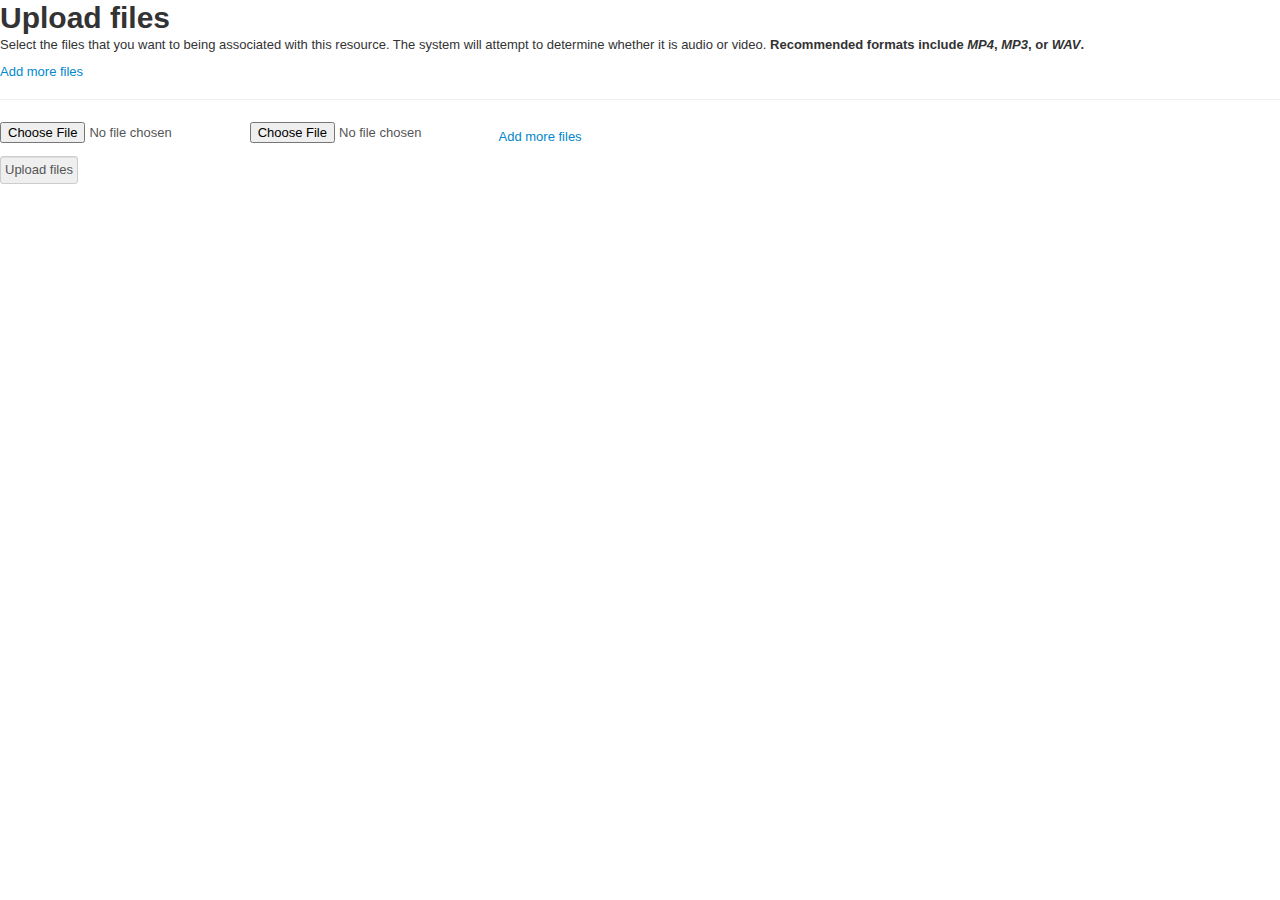
<file: index.html>
<!DOCTYPE html>

<html>
  <head>
    <meta charset="utf-8" />
    <title>R0 Ingest Workflow (static prototype)</title>
    <link rel="stylesheet" href="styles/bootstrap.css" type="text/css"  />
  </head>

  <body>
    <h1>Upload files</h1>
    <p>Select the files that you want to being associated with this resource. The system
      will attempt to determine whether it is audio or video. <strong>Recommended formats include <i>MP4</i>, <i>MP3</i>, or <i>WAV</i>.</strong></p>
      
    <form action="video-guess.html" method="GET" name="file_upload">
    <div id="drag_and_drop_files">
      <div class="file_box" id="file_upload_1"></div>
      <div class="file_box" id="file_upload_2"></div>
      <a href="#" class="add_files">Add more files</a>      
    </div>
    <hr />
    <div id="classic_uploads">
      <input type="file" name="file_upload_3"></input>
      <input type="file" name="file_upload_4"></input>
      <a href="#" class="add_files">Add more files</a> 
    </div>
    <input type="submit" value="Upload files"></input>     
    </form>
    
    <!-- Le javascript
    ================================================== -->
    <!-- Placed at the end of the document so the pages load faster -->
    <script src="http://code.jquery.com/jquery-1.7.2.min.js"></script>
    <script src="scripts/bootstrap-transition.js"></script>
    <script src="scripts/bootstrap-alert.js"></script>
    <script src="scripts/bootstrap-modal.js"></script>
    <script src="scripts/bootstrap-dropdown.js"></script>
    <script src="scripts/bootstrap-scrollspy.js"></script>
    <script src="scripts/bootstrap-tab.js"></script>
    <script src="scripts/bootstrap-tooltip.js"></script>
    <script src="scripts/bootstrap-popover.js"></script>
    <script src="scripts/bootstrap-button.js"></script>
    <script src="scripts/bootstrap-collapse.js"></script>
    <script src="scripts/bootstrap-typeahead.js"></script>
  </body>
</html>
</file>
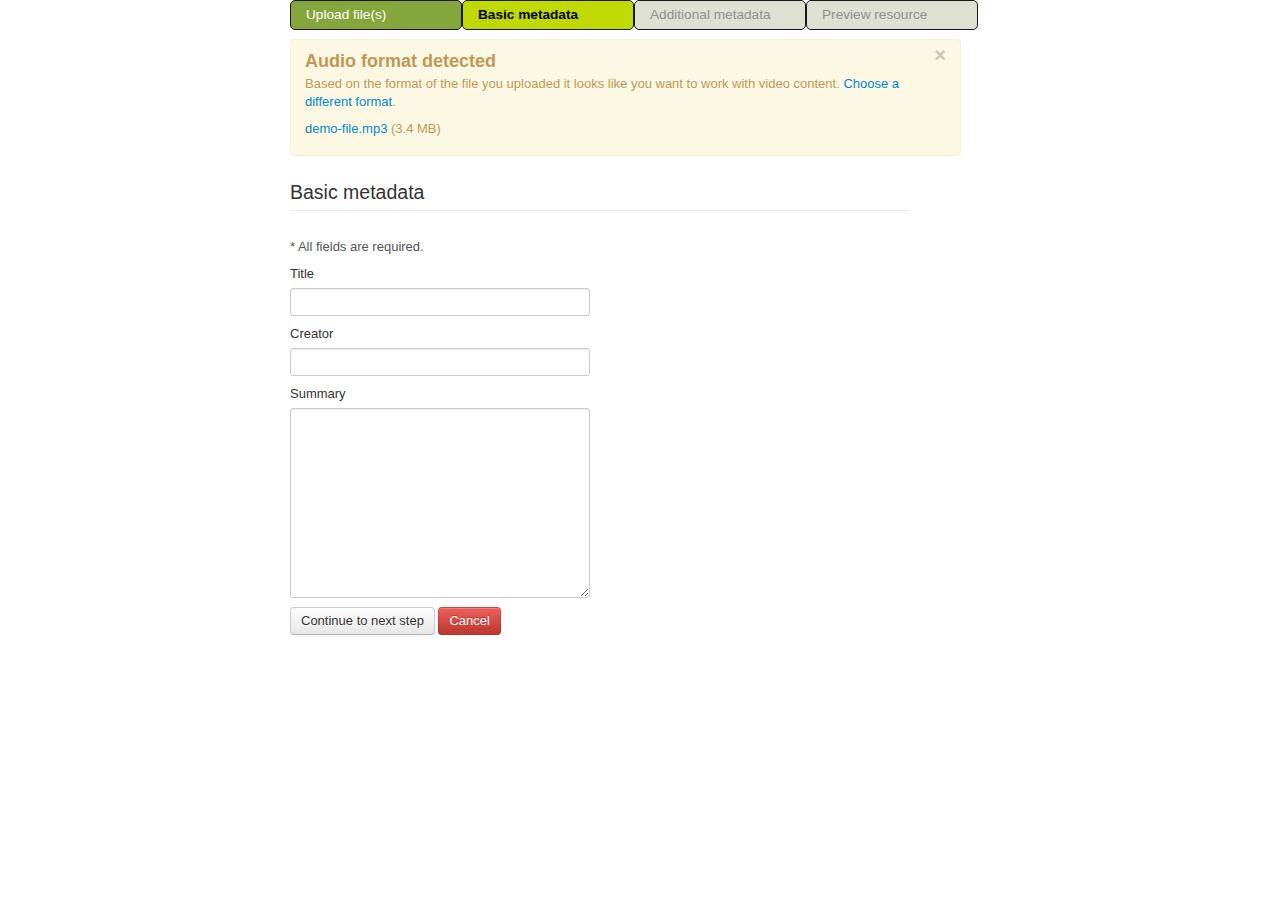
<file: basic-audio-metadata.html>
<!-- 
  This iteration is a basic Javascript free file upload form that uses server
  side validation to make sure that the single file which was uploaded is a 
  video, audio, or unknown item.
  
  For more information see the workflow documentation.
-->
<!DOCTYPE html>

<html lang="en">
  <head>
    <meta charset="utf-8" />
    <title>R0 Ingest Workflow (static prototype)</title>
    <link rel="stylesheet" href="styles/bootstrap.css" type="text/css"  />
    <link rel="stylesheet" href="styles/custom.css" type="text/css"  />
  </head>
  
  <body class="container">
    <div class="row offset1 span8">
      <div class="wizard row span10">
        <ul class="span10">
          <li class="previous span2">Upload file(s)</li>
          <li class="current span2">Basic metadata</li>
          <li class="span2">Additional metadata</li>
          <li class="span2">Preview resource</li>
        </ul>
      </div>
      
      <div id="notice" class="alert span8">
        <a class="close" data-dismiss="alert" href="#">×</a>
        <h3 class="alert-heading">Audio format detected</h4>
        <p>Based on the format of the file you uploaded it looks like you want to
        work with video content. <a href="basic-choose-format.html">Choose a different format</a>.</p>
        <p><a href="resources/otr-live.mp3" id="file_upload_link" class="download-link" target="new">demo-file.mp3</a> (3.4 MB)</p>
      </div>
      
      <div class="span8">
        <form action="basic-video-metadata-error.html" method="POST" name="basic_resource_description" class="">
          <fieldset id="metadata_fields">
            <legend>
              Basic metadata
            </legend>
              <p class="help-block">* All fields are required.</p>
            
              <label for="title">Title</label>
              <input type="text" name="title" class="span4"></input>

              <label for="creator">Creator</label>
              <input type="text" name="creator" class="span4"></input>

              <label for="summary">Summary</label>
              <textarea rows="10" name="summary" class="span4"></textarea>
          </fieldset>
          
          <fieldset id="controls">        
            <input type="submit" value="Continue to next step" class="btn"></input>
            <a href="basic-video-upload.html" class="btn btn-danger">Cancel</a>
          </fieldset>     
        </form>
      </div>
   </div>
   
   <div class="row span3" id="buffer">
     <!-- Push the content away from the right margin -->
   </div>

    <!-- Le javascript
    ================================================== -->
    <!-- Placed at the end of the document so the pages load faster -->
    <script src="http://code.jquery.com/jquery-1.7.2.min.js"></script>
    <script src="scripts/bootstrap-transition.js"></script>
    <script src="scripts/bootstrap-alert.js"></script>
    <script src="scripts/bootstrap-modal.js"></script>
    <script src="scripts/bootstrap-dropdown.js"></script>
    <script src="scripts/bootstrap-tab.js"></script>
    <script src="scripts/bootstrap-tooltip.js"></script>
    <script src="scripts/bootstrap-popover.js"></script>
    <script src="scripts/bootstrap-button.js"></script>
    <script src="scripts/bootstrap-typeahead.js"></script>
    
  </body>
</html>
</file>
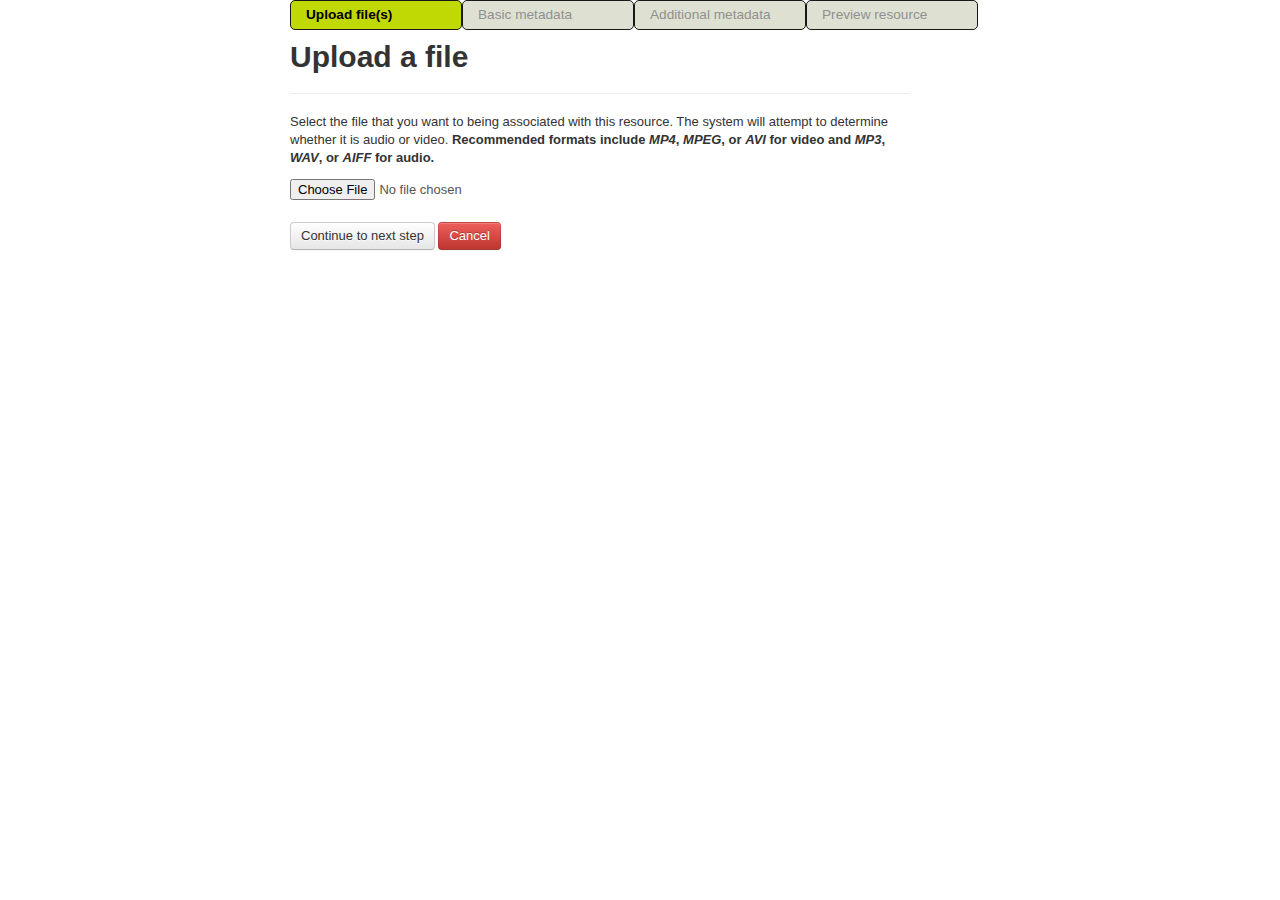
<file: basic-audio-upload.html>
<!-- 
  This iteration is a basic Javascript free file upload form that uses server
  side validation to make sure that the single file which was uploaded is a 
  video, audio, or unknown item.
  
  For more information see the workflow documentation.
-->
<!DOCTYPE html>

<html lang="en">
  <head>
    <meta charset="utf-8" />
    <title>R0 Ingest Workflow (static prototype)</title>
    <link rel="stylesheet" href="styles/bootstrap.css" type="text/css"  />
    <link rel="stylesheet" href="styles/custom.css" type="text/css"  />
  </head>
  
  <body class="container">
    <div class="row offset1 span8">
      <div class="wizard row span10">
        <ul class="span10">
          <li class="current span2">Upload file(s)</li>
          <li class="span2">Basic metadata</li>
          <li class="span2">Additional metadata</li>
          <li class="span2">Preview resource</li>
        </ul>
      </div>
      
      <div class="span8">
        <h1>Upload a file</h1>
        <hr />
        <p>Select the file that you want to being associated with this resource. The system will attempt to determine whether it is audio or video. <strong>Recommended formats include <em>MP4</em>, <em>MPEG</em>, or <em>AVI</em> for video and <em>MP3</em>, <em>WAV</em>, or <em>AIFF</em> for audio.</strong></p>
        <form action="basic-audio-metadata.html" method="POST" name="file_upload_form" class="form-vertical">
          <fieldset id="file_container">
            <div class="control-group" id="file_field_0">
              <input type="file" name="file_upload[]"></input>
            </div>
          </fieldset>
          <div class="control-group">
            <input type="submit" value="Continue to next step" class="btn"></input>
            <a href="basic-video-upload.html" class="btn btn-danger">Cancel</a>
          </div>
        </form>
      </div>
   </div>
   
   <div class="row span3" id="buffer">
     <!-- Push the content away from the right margin -->
   </div>

    <!-- Le javascript
    ================================================== -->
    <!-- Placed at the end of the document so the pages load faster -->
    <script src="http://code.jquery.com/jquery-1.7.2.min.js"></script>
    <script src="scripts/bootstrap-transition.js"></script>
    <script src="scripts/bootstrap-alert.js"></script>
    <script src="scripts/bootstrap-modal.js"></script>
    <script src="scripts/bootstrap-dropdown.js"></script>
    <script src="scripts/bootstrap-tab.js"></script>
    <script src="scripts/bootstrap-tooltip.js"></script>
    <script src="scripts/bootstrap-popover.js"></script>
    <script src="scripts/bootstrap-button.js"></script>
    <script src="scripts/bootstrap-typeahead.js"></script>
    
  </body>
</html>
</file>
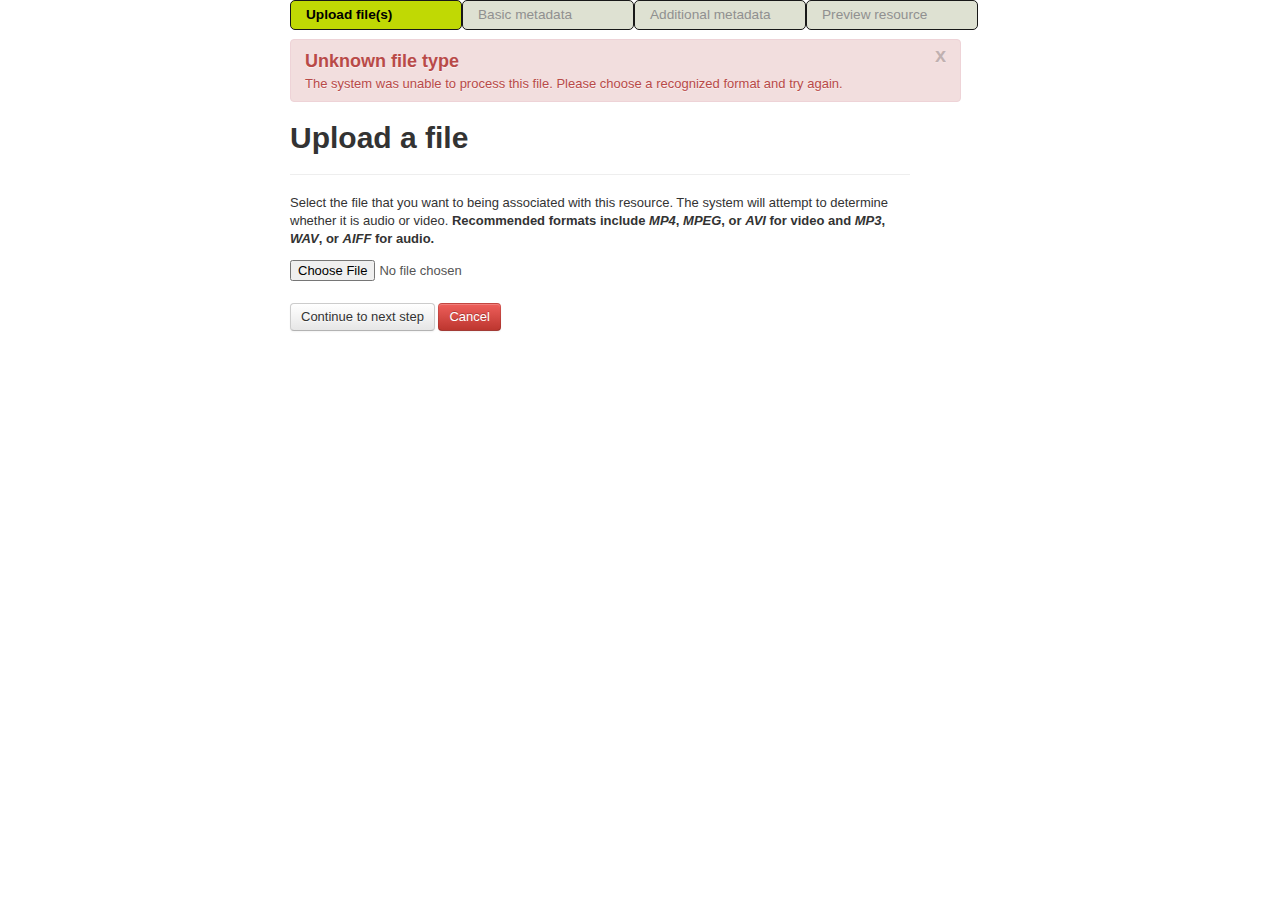
<file: basic-unknown-error.html>
<!-- 
  This iteration is a basic Javascript free file upload form that uses server
  side validation to make sure that the single file which was uploaded is a 
  video, audio, or unknown item.
  
  For more information see the workflow documentation.
-->
<!DOCTYPE html>

<html lang="en">
  <head>
    <meta charset="utf-8" />
    <title>R0 Ingest Workflow (static prototype)</title>
    <link rel="stylesheet" href="styles/bootstrap.css" type="text/css"  />
    <link rel="stylesheet" href="styles/custom.css" type="text/css"  />
  </head>
  
  <body class="container">
    <div class="row offset1 span8">
      <div class="wizard row span10">
        <ul class="span10">
          <li class="current span2">Upload file(s)</li>
          <li class="span2">Basic metadata</li>
          <li class="span2">Additional metadata</li>
          <li class="span2">Preview resource</li>
        </ul>
      </div>

      <div class="alert alert-error span8">
        <a class="close" data-dismiss="alert" href="#">x</a>
        <h3 class="alert-heading">Unknown file type</h3>
        The system was unable to process this file. Please choose a recognized
        format and try again.
      </div>
      
      <div class="span8">
        <h1>Upload a file</h1>
        <hr />
        <p>Select the file that you want to being associated with this resource. The system will attempt to determine whether it is audio or video. <strong>Recommended formats include <em>MP4</em>, <em>MPEG</em>, or <em>AVI</em> for video and <em>MP3</em>, <em>WAV</em>, or <em>AIFF</em> for audio.</strong></p>
        <form action="basic-unknown-error.html" method="POST" name="file_upload_form" class="form-vertical">
          <fieldset id="file_container">
            <div class="control-group" id="file_field_0">
              <input type="file" name="file_upload[]"></input>
            </div>
          </fieldset>
          <div class="control-group">
            <input type="submit" value="Continue to next step" class="btn"></input>
            <a href="basic-video-upload.html" class="btn btn-danger">Cancel</a>
          </div>
        </form>
      </div>
   </div>
   <div class="row span3" id="buffer">
     <!-- Push the content away from the right margin -->
   </div>

    <!-- Le javascript
    ================================================== -->
    <!-- Placed at the end of the document so the pages load faster -->
    <script src="http://code.jquery.com/jquery-1.7.2.min.js"></script>
    <script src="scripts/bootstrap-transition.js"></script>
    <script src="scripts/bootstrap-alert.js"></script>
    <script src="scripts/bootstrap-modal.js"></script>
    <script src="scripts/bootstrap-dropdown.js"></script>
    <script src="scripts/bootstrap-tab.js"></script>
    <script src="scripts/bootstrap-tooltip.js"></script>
    <script src="scripts/bootstrap-popover.js"></script>
    <script src="scripts/bootstrap-button.js"></script>
    <script src="scripts/bootstrap-typeahead.js"></script>
    
  </body>
</html>
</file>
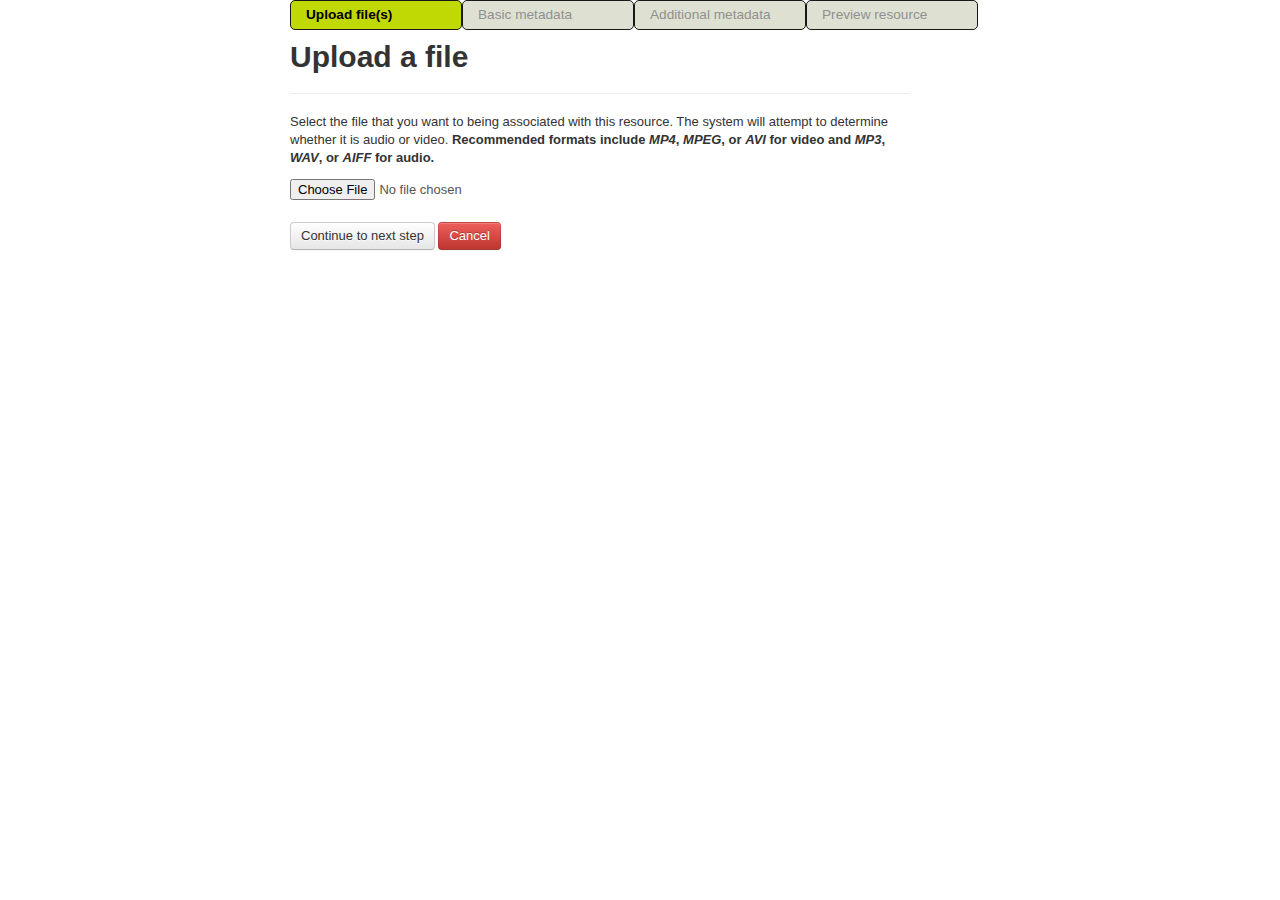
<file: basic-unknown-upload.html>
<!-- 
  This iteration is a basic Javascript free file upload form that uses server
  side validation to make sure that the single file which was uploaded is a 
  video, audio, or unknown item.
  
  For more information see the workflow documentation.
-->
<!DOCTYPE html>

<html lang="en">
  <head>
    <meta charset="utf-8" />
    <title>R0 Ingest Workflow (static prototype)</title>
    <link rel="stylesheet" href="styles/bootstrap.css" type="text/css"  />
    <link rel="stylesheet" href="styles/custom.css" type="text/css"  />
  </head>
  
  <body class="container">
    <div class="row offset1 span8">
      <div class="wizard row span10">
        <ul class="span10">
          <li class="current span2">Upload file(s)</li>
          <li class="span2">Basic metadata</li>
          <li class="span2">Additional metadata</li>
          <li class="span2">Preview resource</li>
        </ul>
      </div>
      
      <div class="span8">
        <h1>Upload a file</h1>
        <hr />
        <p>Select the file that you want to being associated with this resource. The system will attempt to determine whether it is audio or video. <strong>Recommended formats include <em>MP4</em>, <em>MPEG</em>, or <em>AVI</em> for video and <em>MP3</em>, <em>WAV</em>, or <em>AIFF</em> for audio.</strong></p>
        <form action="basic-unknown-error.html" method="POST" name="file_upload_form" class="form-vertical">
          <fieldset id="file_container">
            <div class="control-group" id="file_field_0">
              <input type="file" name="file_upload[]"></input>
            </div>
          </fieldset>
          <div class="control-group">
            <input type="submit" value="Continue to next step" class="btn"></input>
            <a href="basic-video-upload.html" class="btn btn-danger">Cancel</a>
          </div>
        </form>
      </div>
   </div>
   
   <div class="row span3" id="buffer">
     <!-- Push the content away from the right margin -->
   </div>

    <!-- Le javascript
    ================================================== -->
    <!-- Placed at the end of the document so the pages load faster -->
    <script src="http://code.jquery.com/jquery-1.7.2.min.js"></script>
    <script src="scripts/bootstrap-transition.js"></script>
    <script src="scripts/bootstrap-alert.js"></script>
    <script src="scripts/bootstrap-modal.js"></script>
    <script src="scripts/bootstrap-dropdown.js"></script>
    <script src="scripts/bootstrap-tab.js"></script>
    <script src="scripts/bootstrap-tooltip.js"></script>
    <script src="scripts/bootstrap-popover.js"></script>
    <script src="scripts/bootstrap-button.js"></script>
    <script src="scripts/bootstrap-typeahead.js"></script>
    
  </body>
</html>
</file>
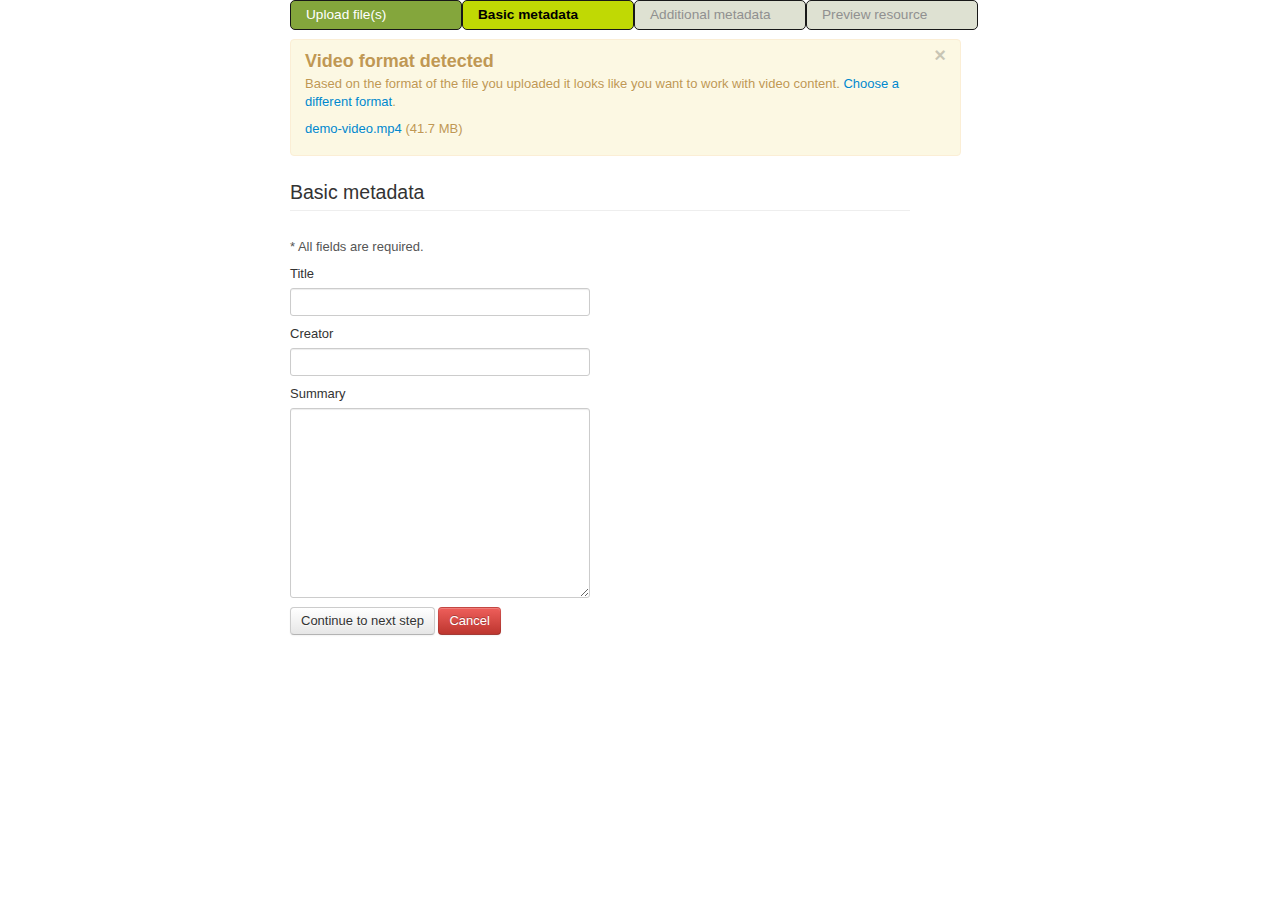
<file: basic-video-metadata.html>
<!-- 
  This iteration is a basic Javascript free file upload form that uses server
  side validation to make sure that the single file which was uploaded is a 
  video, audio, or unknown item.
  
  For more information see the workflow documentation.
-->
<!DOCTYPE html>

<html lang="en">
  <head>
    <meta charset="utf-8" />
    <title>R0 Ingest Workflow (static prototype)</title>
    <link rel="stylesheet" href="styles/bootstrap.css" type="text/css"  />
    <link rel="stylesheet" href="styles/custom.css" type="text/css"  />
  </head>
  
  <body class="container">
    <div class="row offset1 span8">
      <div class="wizard span10">
        <ul class="span10">
          <li class="previous span2">Upload file(s)</li>
          <li class="current span2">Basic metadata</li>
          <li class="span2">Additional metadata</li>
          <li class="span2">Preview resource</li>
        </ul>
      </div>
      
      <div id="notice" class="alert span8">
        <a class="close" data-dismiss="alert" href="#">×</a>
        <h3 class="alert-heading">Video format detected</h4>
        <p>Based on the format of the file you uploaded it looks like you want to
        work with video content. <a href="basic-choose-format.html">Choose a different format</a>.</p>
        <p><a href="resources/cake.mp4" id="file_upload_link" class="download-link" target="new">demo-video.mp4</a> (41.7 MB)</p>
      </div>
      
      <form action="basic-video-metadata-error.html" method="POST" name="basic_resource_description" class="span8">
          <fieldset id="metadata_fields">
            <legend>
              Basic metadata
            </legend>
              <p class="help-block">* All fields are required.</p>
            
              <label for="title">Title</label>
              <input type="text" name="title" class="span4"></input>

              <label for="creator">Creator</label>
              <input type="text" name="creator" class="span4"></input>

              <label for="summary">Summary</label>
              <textarea rows="10" name="summary" class="span4"></textarea>
          </fieldset>
          
          <fieldset id="controls">        
            <input type="submit" value="Continue to next step" class="btn"></input>
            <a href="basic-video-upload.html" class="btn btn-danger">Cancel</a>
          </fieldset>     
      </form>
   </div>
   <div class="row span3" id="buffer">
     <!-- Push the content away from the right margin -->
   </div>

    <!-- Le javascript
    ================================================== -->
    <!-- Placed at the end of the document so the pages load faster -->
    <script src="http://code.jquery.com/jquery-1.7.2.min.js"></script>
    <script src="scripts/bootstrap-transition.js"></script>
    <script src="scripts/bootstrap-alert.js"></script>
    <script src="scripts/bootstrap-modal.js"></script>
    <script src="scripts/bootstrap-dropdown.js"></script>
    <script src="scripts/bootstrap-tab.js"></script>
    <script src="scripts/bootstrap-tooltip.js"></script>
    <script src="scripts/bootstrap-popover.js"></script>
    <script src="scripts/bootstrap-button.js"></script>
    <script src="scripts/bootstrap-typeahead.js"></script>
    
  </body>
</html>
</file>
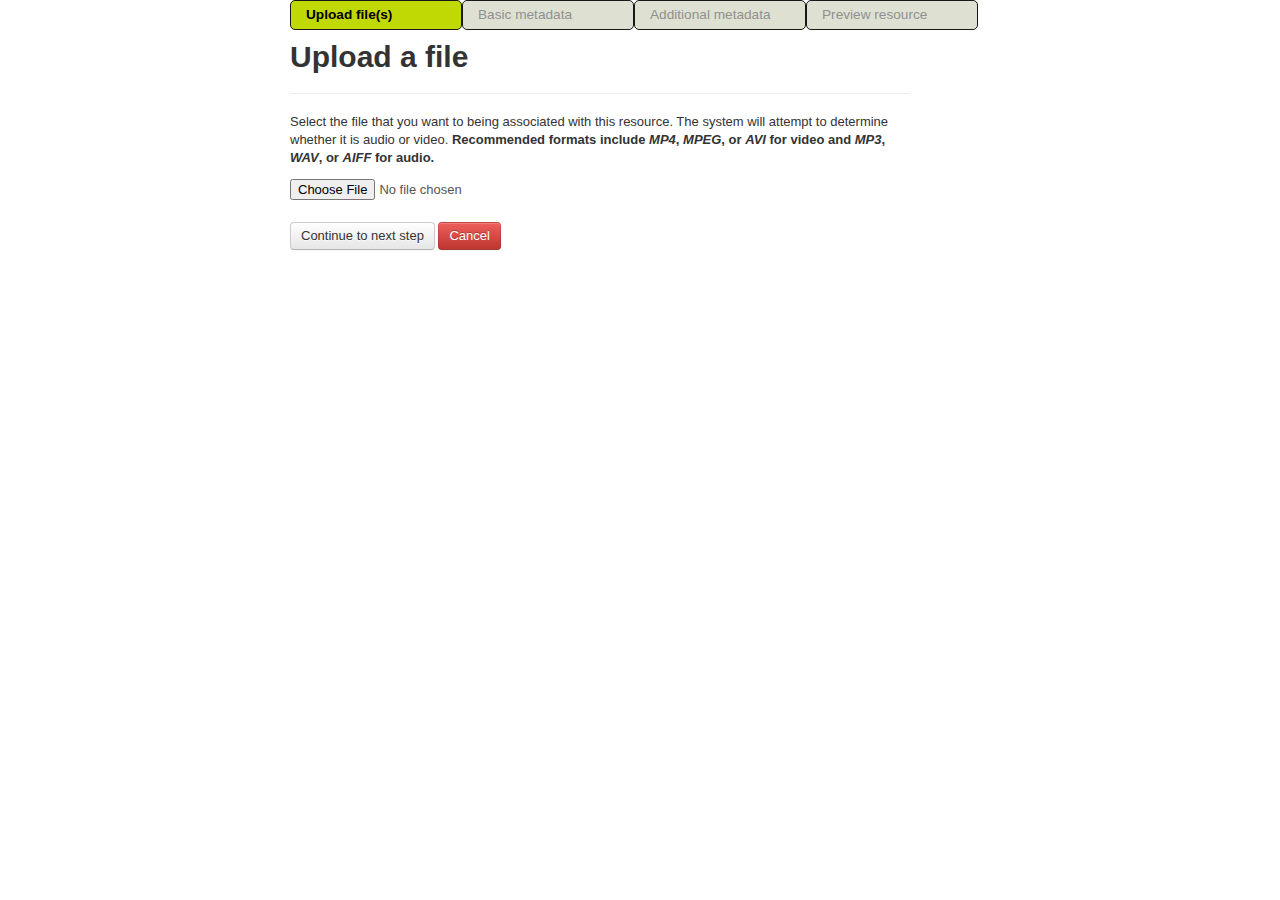
<file: basic-video-upload.html>
<!-- 
  This iteration is a basic Javascript free file upload form that uses server
  side validation to make sure that the single file which was uploaded is a 
  video, audio, or unknown item.
  
  For more information see the workflow documentation.
-->
<!DOCTYPE html>

<html lang="en">
  <head>
    <meta charset="utf-8" />
    <title>R0 Ingest Workflow (static prototype)</title>
    <link rel="stylesheet" href="styles/bootstrap.css" type="text/css"  />
    <link rel="stylesheet" href="styles/custom.css" type="text/css"  />
  </head>
  
  <body class="container">
    <div class="row offset1 span8">
      <div class="wizard row span10">
        <ul class="span10">
          <li class="current span2">Upload file(s)</li>
          <li class="span2">Basic metadata</li>
          <li class="span2">Additional metadata</li>
          <li class="span2">Preview resource</li>
        </ul>
      </div>
      
      <div class="span8">
        <h1>Upload a file</h1>
        <hr />
        <p>Select the file that you want to being associated with this resource. The system will attempt to determine whether it is audio or video. <strong>Recommended formats include <em>MP4</em>, <em>MPEG</em>, or <em>AVI</em> for video and <em>MP3</em>, <em>WAV</em>, or <em>AIFF</em> for audio.</strong></p>
        <form action="basic-video-metadata.html" method="POST" name="file_upload_form" class="form-vertical">
          <fieldset id="file_container">
            <div class="control-group" id="file_field_0">
              <input type="file" name="file_upload[]"></input>
            </div>
          </fieldset>
          <div class="control-group">
            <input type="submit" value="Continue to next step" class="btn"></input>
            <a href="basic-video-upload.html" class="btn btn-danger">Cancel</a>
          </div>     
      </form>
     </div>
   </div>
   
   <div class="row span3" id="buffer">
     <!-- Push the content away from the right margin -->
   </div>

    <!-- Le javascript
    ================================================== -->
    <!-- Placed at the end of the document so the pages load faster -->
    <script src="http://code.jquery.com/jquery-1.7.2.min.js"></script>
    <script src="scripts/bootstrap-transition.js"></script>
    <script src="scripts/bootstrap-alert.js"></script>
    <script src="scripts/bootstrap-modal.js"></script>
    <script src="scripts/bootstrap-dropdown.js"></script>
    <script src="scripts/bootstrap-tab.js"></script>
    <script src="scripts/bootstrap-tooltip.js"></script>
    <script src="scripts/bootstrap-popover.js"></script>
    <script src="scripts/bootstrap-button.js"></script>
    <script src="scripts/bootstrap-typeahead.js"></script>
    
  </body>
</html>
</file>
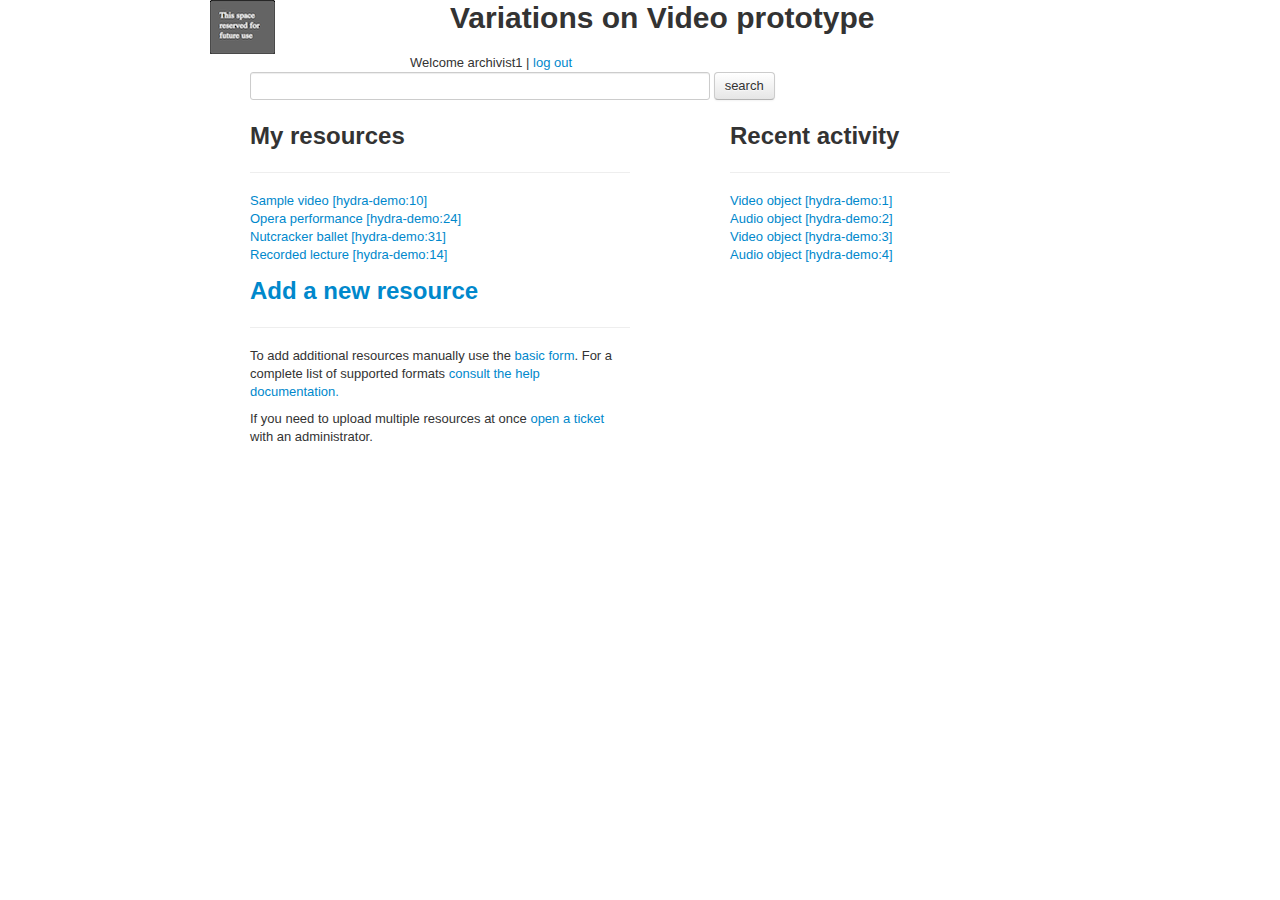
<file: index-authenticated.html>
<!DOCTYPE html>

<html lang="en">
  <head>
    <meta charset="utf-8" />
    <title>R0 Ingest Workflow (static prototype)</title>
    <link rel="stylesheet" href="styles/bootstrap.css" type="text/css"  />
    <link rel="stylesheet" href="styles/custom.css" type="text/css" />
  </head>
  
  <body>
    <div class="container">
    <header class="row span12">
      <div class="logo span2">
        <img src="images/placeholder-logo.png" alt="[Future home of the VoV logo]" />
      </div>
      <div class="banner offset1 span6">
        <h1>Variations on Video prototype</h1>
      </div>
    </header>
    
      <div class="row" id="authentication">
        <div class="offset3 span8">
          Welcome <span class="username">archivist1</span> |
          <a href="index-guest.html">log out</a>
        </div>
      </div>
      
      <div class="row">
        <form action="index-authorized.html" method="POST" id="search_form" class="form-search offset1 span9">
          <input type="text" name="keywords" class="span6" />
          <button type="submit" class="btn">search</button>
        </form>
      </div>
      
      <div class="row">
        <div id="left_column" class="offset1 span5">
          <h2>My resources</h2>
          <hr />
          <ul class="unstyled">
            <li><a href="basic-video-preview.html">Sample video [hydra-demo:10]</a></li>
            <li><a href="basic-audio-preview.html">Opera performance [hydra-demo:24]</a></li>
            <li><a href="basic-video-preview.html">Nutcracker ballet [hydra-demo:31]</a></li>
            <li><a href="basic-audio-preview.html">Recorded lecture [hydra-demo:14]</a></li> 
          </ul>

          <h2><a href="basic-video-upload.html">Add a new resource</a></h2>
          <hr />
          <p>To add additional resources manually use the <a href="basic-audio-upload.html">basic form</a>. For a complete list of supported formats <a href="#">consult the help documentation.</a></p>
          <p>If you need to upload multiple resources at once <a href="#">open a ticket</a> with an administrator.</p>
        </div>
        
        <div id="right_column" class="offset1 span3">
          <h2>Recent activity</h2>
          <hr />
          <ul class="unstyled">
            <li><a href="basic-video-preview.html">Video object [hydra-demo:1]</a></li>
            <li><a href="basic-audio-preview.html">Audio object [hydra-demo:2]</a></li>
            <li><a href="basic-video-preview.html">Video object [hydra-demo:3]</a></li>
            <li><a href="basic-audio-preview.html">Audio object [hydra-demo:4]</a></li>            
          </ul>
        </div>
      </div>
    </div>
    
    <footer>
    </footer>
    
    <!-- Le javascript
    ================================================== -->
    <!-- Placed at the end of the document so the pages load faster -->
    <script src="http://code.jquery.com/jquery-1.7.2.min.js"></script>
    <script src="scripts/bootstrap-transition.js"></script>
    <script src="scripts/bootstrap-alert.js"></script>
    <script src="scripts/bootstrap-modal.js"></script>
    <script src="scripts/bootstrap-dropdown.js"></script>
    <script src="scripts/bootstrap-tab.js"></script>
    <script src="scripts/bootstrap-tooltip.js"></script>
    <script src="scripts/bootstrap-popover.js"></script>
    <script src="scripts/bootstrap-button.js"></script>
    <script src="scripts/bootstrap-typeahead.js"></script>
  </body>
</html>
</file>
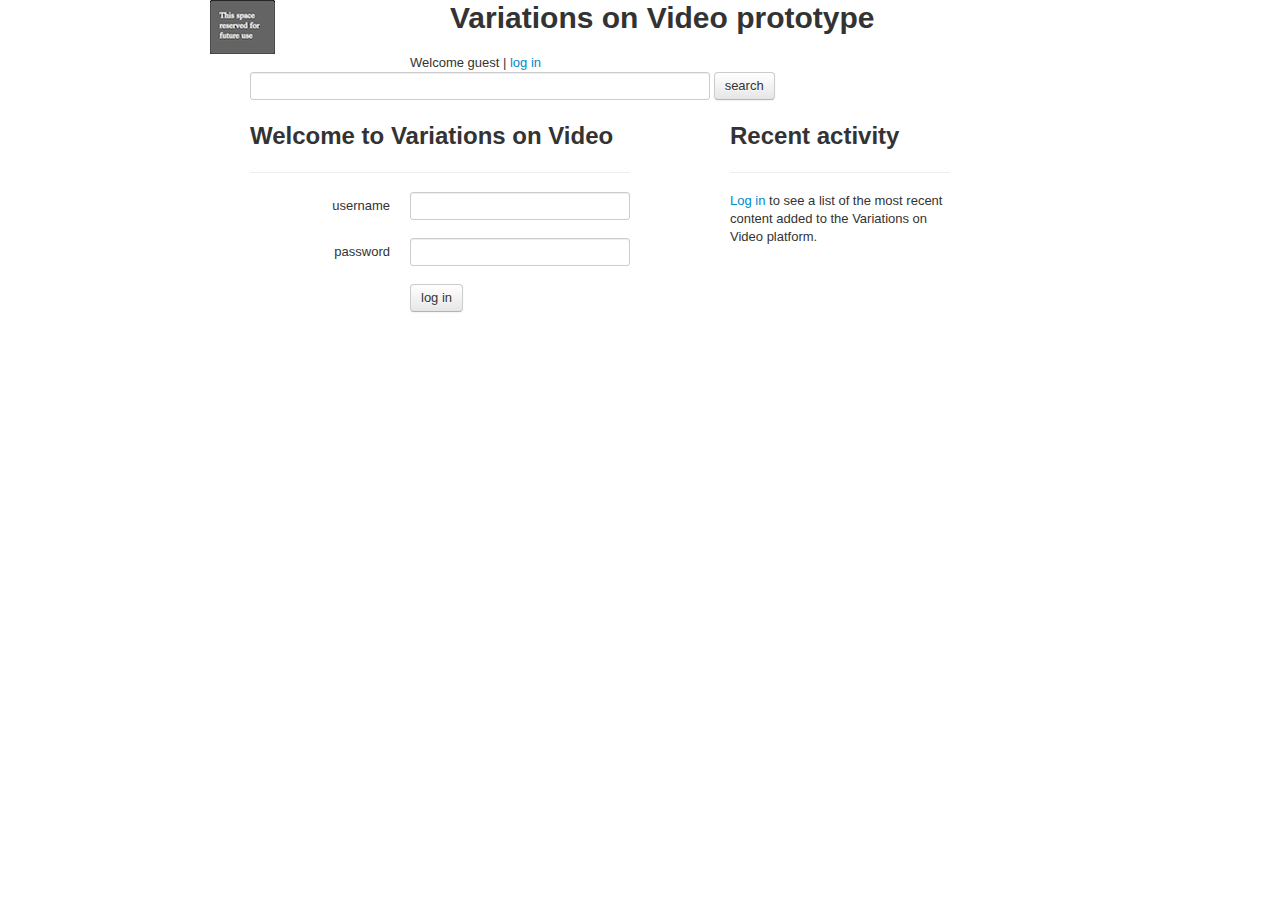
<file: index-guest.html>
<!DOCTYPE html>

<html lang="en">
  <head>
    <meta charset="utf-8" />
    <title>R0 Ingest Workflow (static prototype)</title>
    <link rel="stylesheet" href="styles/bootstrap.css" type="text/css"  />
    <link rel="stylesheet" href="styles/custom.css" type="text/css" />
  </head>
  
  <body>
    <div class="container">
    <header class="row span12">
      <div class="logo span2">
        <img src="images/placeholder-logo.png" alt="[Future home of the VoV logo]" />
      </div>
      <div class="banner offset1 span6">
        <h1>Variations on Video prototype</h1>
      </div>
    </header>
    
      <div class="row" id="authentication">
        <div class="offset3 span8">
          Welcome <span class="username">guest</span> |
          <a href="index-authenticated.html">log in</a>
        </div>
      </div>
      
      <div class="row">
        <form action="index-authorized.html" method="POST" id="search_form" class="form-search offset1 span9">
          <input type="text" name="keywords" class="span6" />
          <button type="submit" class="btn">search</button>
        </form>
      </div>
      
      <div class="row">
        <div id="left_column" class="offset1 span5">
          <h2>Welcome to Variations on Video</h2>
          <hr />
          <form action="index-authorized.html" method="POST" class="form-horizontal">
            <fieldset>
            <div class="control-group">
              <label class="control-label">username</label>
              <div class="controls">
                <input type="text" name="username" class="span3" />
              </div>
            </div>
            <div class="control-group">
              <label class="control-label">password</label>
              <div class="controls">
                <input type="password" name="password" class="span3" />
              </div>
            </div>
            <div class="control-group">
              <div class="controls">
                <input type="submit" value="log in" class="btn" />
              </div>
            </div>
            </fieldset>
          </form>
        </div>
        
        <div id="right_column" class="offset1 span3">
          <h2>Recent activity</h2>
          <hr />
          <p><a href="#">Log in</a> to see a list of the most recent content added to the Variations on Video platform.</p>
        </div>
      </div>
    </div>
    
    <footer>
    </footer>
    
    <!-- Le javascript
    ================================================== -->
    <!-- Placed at the end of the document so the pages load faster -->
    <script src="http://code.jquery.com/jquery-1.7.2.min.js"></script>
    <script src="scripts/bootstrap-transition.js"></script>
    <script src="scripts/bootstrap-alert.js"></script>
    <script src="scripts/bootstrap-modal.js"></script>
    <script src="scripts/bootstrap-dropdown.js"></script>
    <script src="scripts/bootstrap-tab.js"></script>
    <script src="scripts/bootstrap-tooltip.js"></script>
    <script src="scripts/bootstrap-popover.js"></script>
    <script src="scripts/bootstrap-button.js"></script>
    <script src="scripts/bootstrap-typeahead.js"></script>
  </body>
</html>
</file>
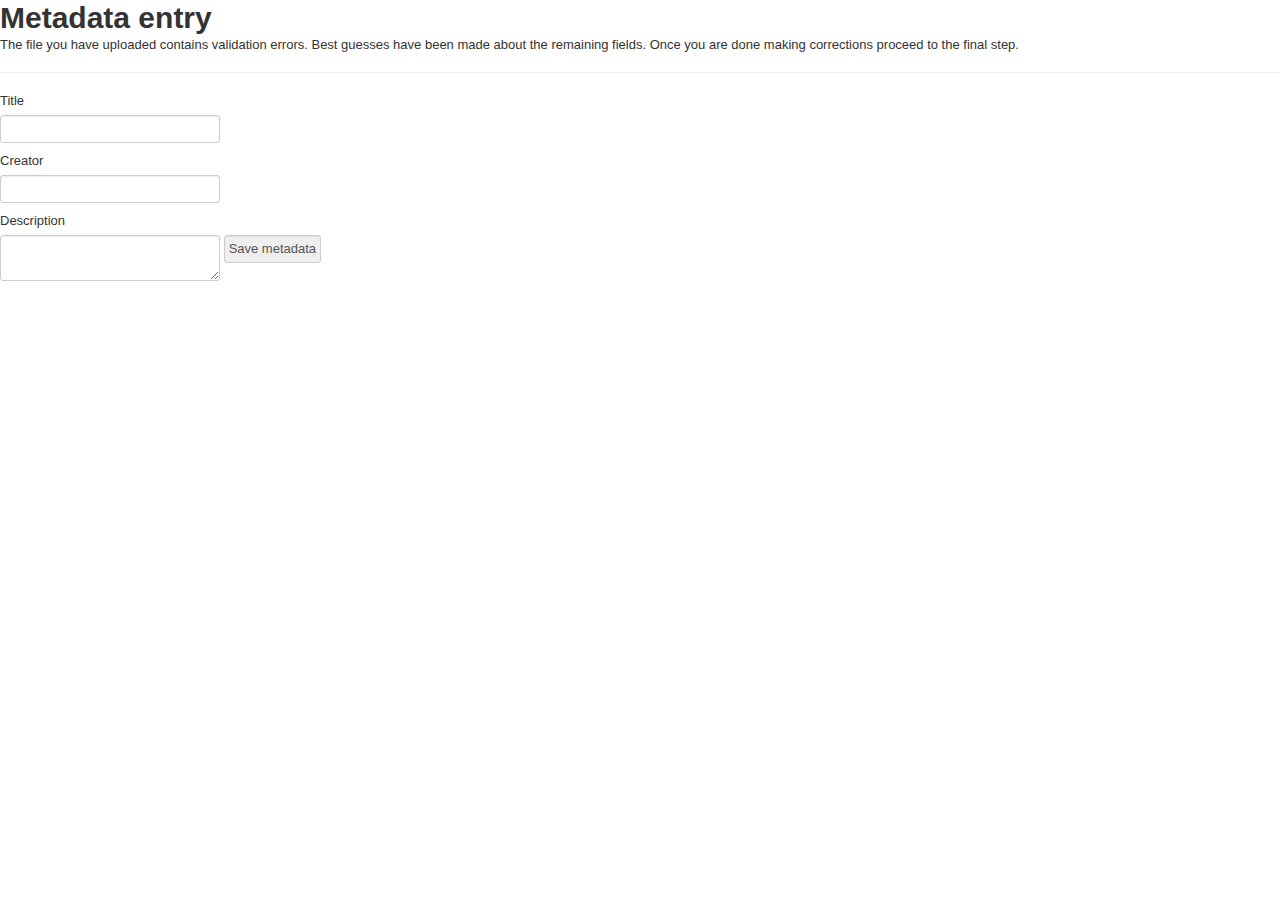
<file: metadata-entry.html>
<!DOCTYPE html>

<html>
  <head>
    <meta charset="utf-8" />
    <title>R0 Ingest Workflow (static prototype)</title>
    <link rel="stylesheet" href="styles/bootstrap.css" type="text/css"  />
  </head>

  <body>
    <h1>Metadata entry</h1>
    <p>
      The file you have uploaded contains validation errors. Best guesses have been made about the remaining fields. Once you are done making corrections proceed to the final step.
    </p>
    <hr />
    <form action="video-status.html" method="POST">
      <fieldset>
        <label for="title">Title</label>
        <input type="text" name="title"></input>
        
        <label for="creator">Creator</label>
        <input type="text" name="creator" />
        
        <label for="description">Description</label>
        <textarea name="description"></textarea>
        
        <input type="submit" value="Save metadata" />
      </fieldset>
    </form>
          
    <!-- Le javascript
    ================================================== -->
    <!-- Placed at the end of the document so the pages load faster -->
    <script src="http://code.jquery.com/jquery-1.7.2.min.js"></script>
    <script src="scripts/bootstrap-transition.js"></script>
    <script src="scripts/bootstrap-alert.js"></script>
    <script src="scripts/bootstrap-modal.js"></script>
    <script src="scripts/bootstrap-dropdown.js"></script>
    <script src="scripts/bootstrap-scrollspy.js"></script>
    <script src="scripts/bootstrap-tab.js"></script>
    <script src="scripts/bootstrap-tooltip.js"></script>
    <script src="scripts/bootstrap-popover.js"></script>
    <script src="scripts/bootstrap-button.js"></script>
    <script src="scripts/bootstrap-collapse.js"></script>
    <script src="scripts/bootstrap-typeahead.js"></script>
  </body>
</html>
</file>
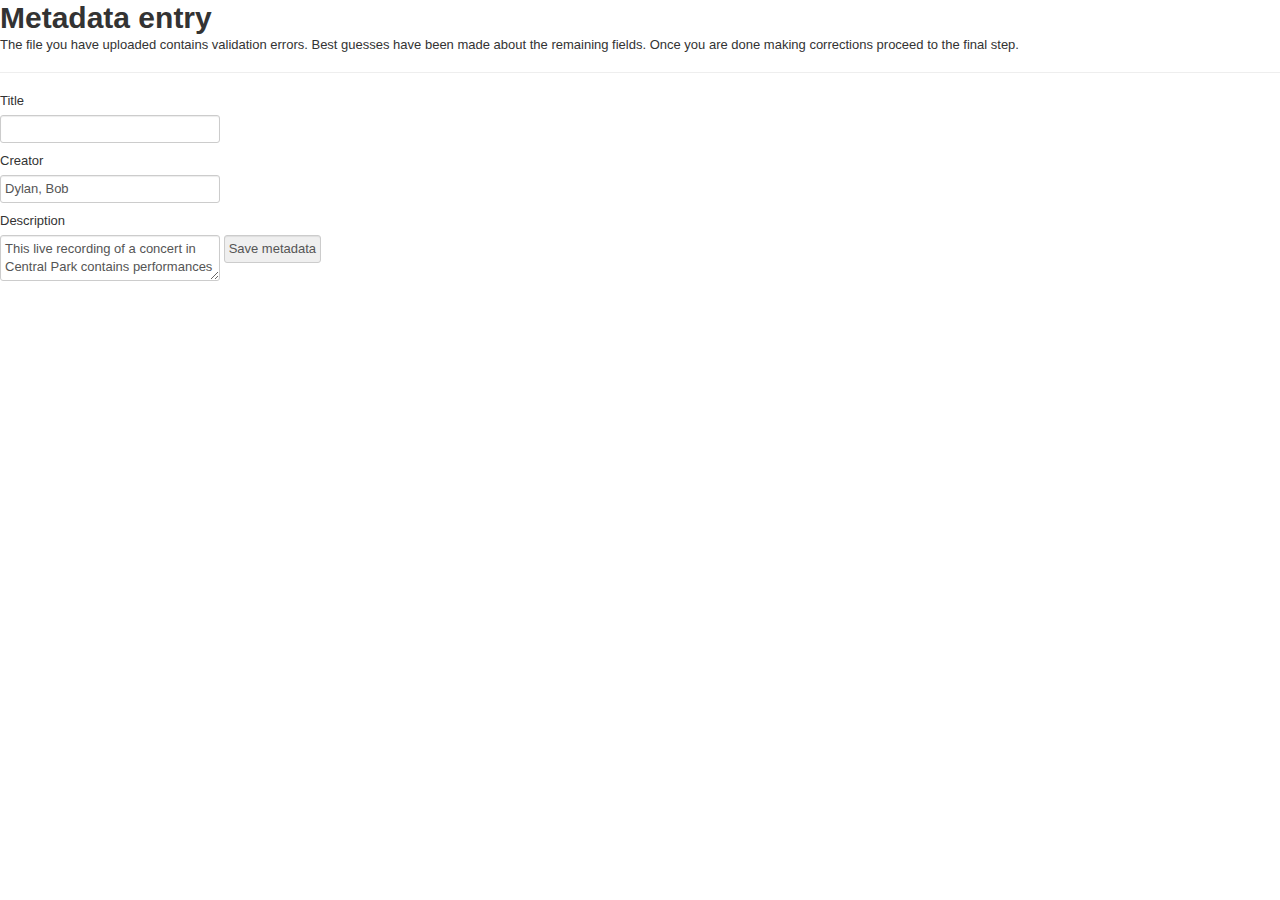
<file: metadata-upload.html>
<!DOCTYPE html>

<html>
  <head>
    <meta charset="utf-8" />
    <title>R0 Ingest Workflow (static prototype)</title>
    <link rel="stylesheet" href="styles/bootstrap.css" type="text/css"  />
  </head>

  <body>
    <h1>Metadata entry</h1>
    <p>
      The file you have uploaded contains validation errors. Best guesses have been made about the remaining fields. Once you are done making corrections proceed to the final step.
    </p>
    <hr />
    <form action="video-status.html" method="POST">
      <fieldset>
        <!--- This should be highlighted in red -->
        <label for="title">Title</label>
        <input type="text" name="title"></input>
        
        <label for="creator">Creator</label>
        <input type="text" name="creator" value="Dylan, Bob" />
        
        <label for="description">Description</label>
        <textarea name="description">This live recording of a concert in Central Park contains performances of Hurricane, Like a Rolling Stone, and Rainy Day Woman</textarea>
        
        <input type="submit" value="Save metadata" />
      </fieldset>
    </form>
          
    <!-- Le javascript
    ================================================== -->
    <!-- Placed at the end of the document so the pages load faster -->
    <script src="http://code.jquery.com/jquery-1.7.2.min.js"></script>
    <script src="scripts/bootstrap-transition.js"></script>
    <script src="scripts/bootstrap-alert.js"></script>
    <script src="scripts/bootstrap-modal.js"></script>
    <script src="scripts/bootstrap-dropdown.js"></script>
    <script src="scripts/bootstrap-scrollspy.js"></script>
    <script src="scripts/bootstrap-tab.js"></script>
    <script src="scripts/bootstrap-tooltip.js"></script>
    <script src="scripts/bootstrap-popover.js"></script>
    <script src="scripts/bootstrap-button.js"></script>
    <script src="scripts/bootstrap-collapse.js"></script>
    <script src="scripts/bootstrap-typeahead.js"></script>
  </body>
</html>
</file>
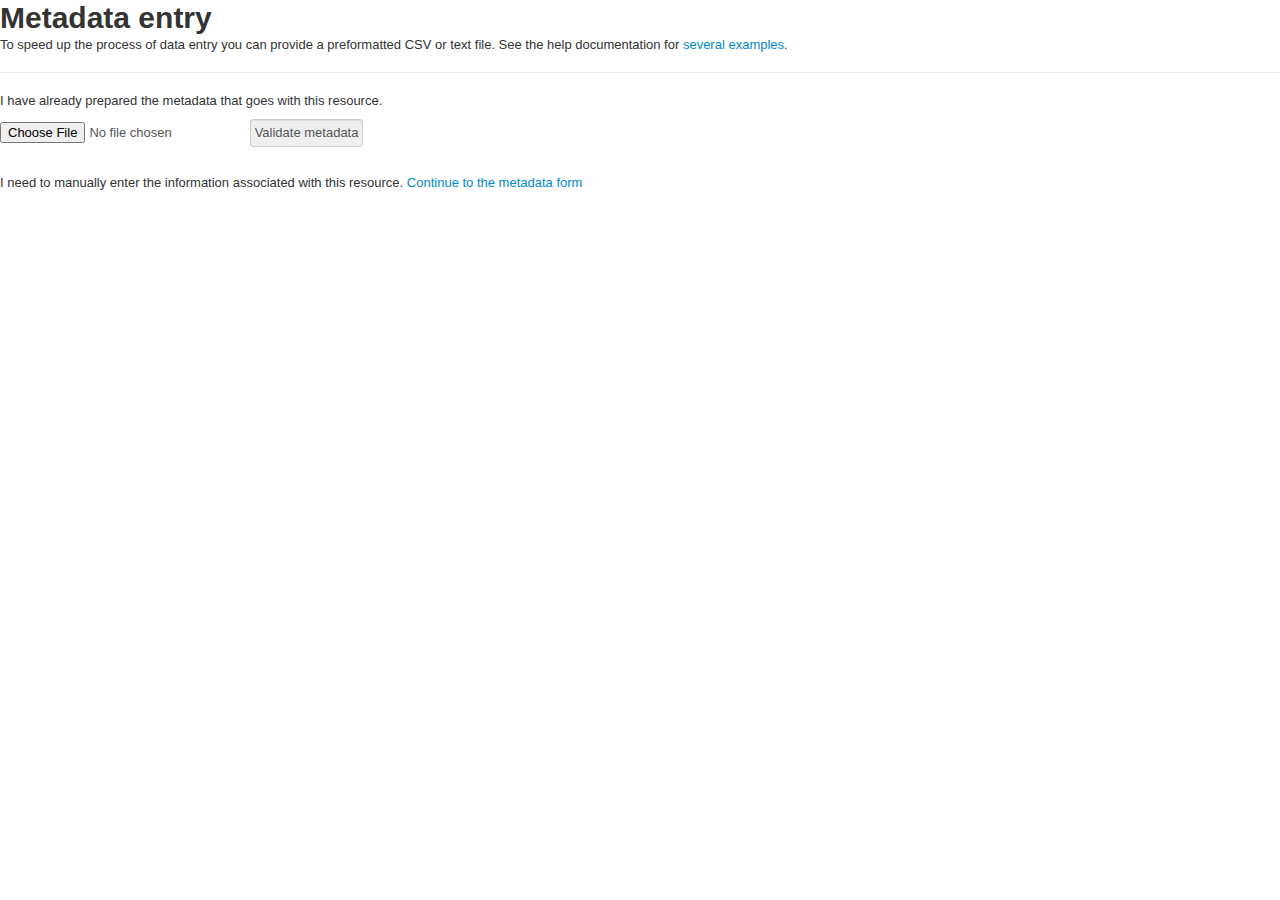
<file: metadata.html>
<!DOCTYPE html>

<html>
  <head>
    <meta charset="utf-8" />
    <title>R0 Ingest Workflow (static prototype)</title>
    <link rel="stylesheet" href="styles/bootstrap.css" type="text/css"  />
  </head>

  <body>
    <h1>Metadata entry</h1>
    <p>
      To speed up the process of data entry you can provide a preformatted CSV or text
      file. See the help documentation for <a href="#">several examples</a>. 
    </p>
    <hr />
    <p>
      I have already prepared the metadata that goes with this resource.
      <form action="metadata-upload.html" method="POST" id="metadata-upload-form">
        <input type="file" value="Upload metadata" name="metadata"></input>
        <input type="submit" value="Validate metadata"></input>
      </form>
    </p>
    <p>
      I need to manually enter the information associated with this resource.
      <a href="metadata-entry.html">Continue to the metadata form</a>
    </p>
          
    <!-- Le javascript
    ================================================== -->
    <!-- Placed at the end of the document so the pages load faster -->
    <script src="http://code.jquery.com/jquery-1.7.2.min.js"></script>
    <script src="scripts/bootstrap-transition.js"></script>
    <script src="scripts/bootstrap-alert.js"></script>
    <script src="scripts/bootstrap-modal.js"></script>
    <script src="scripts/bootstrap-dropdown.js"></script>
    <script src="scripts/bootstrap-scrollspy.js"></script>
    <script src="scripts/bootstrap-tab.js"></script>
    <script src="scripts/bootstrap-tooltip.js"></script>
    <script src="scripts/bootstrap-popover.js"></script>
    <script src="scripts/bootstrap-button.js"></script>
    <script src="scripts/bootstrap-collapse.js"></script>
    <script src="scripts/bootstrap-typeahead.js"></script>
  </body>
</html>
</file>
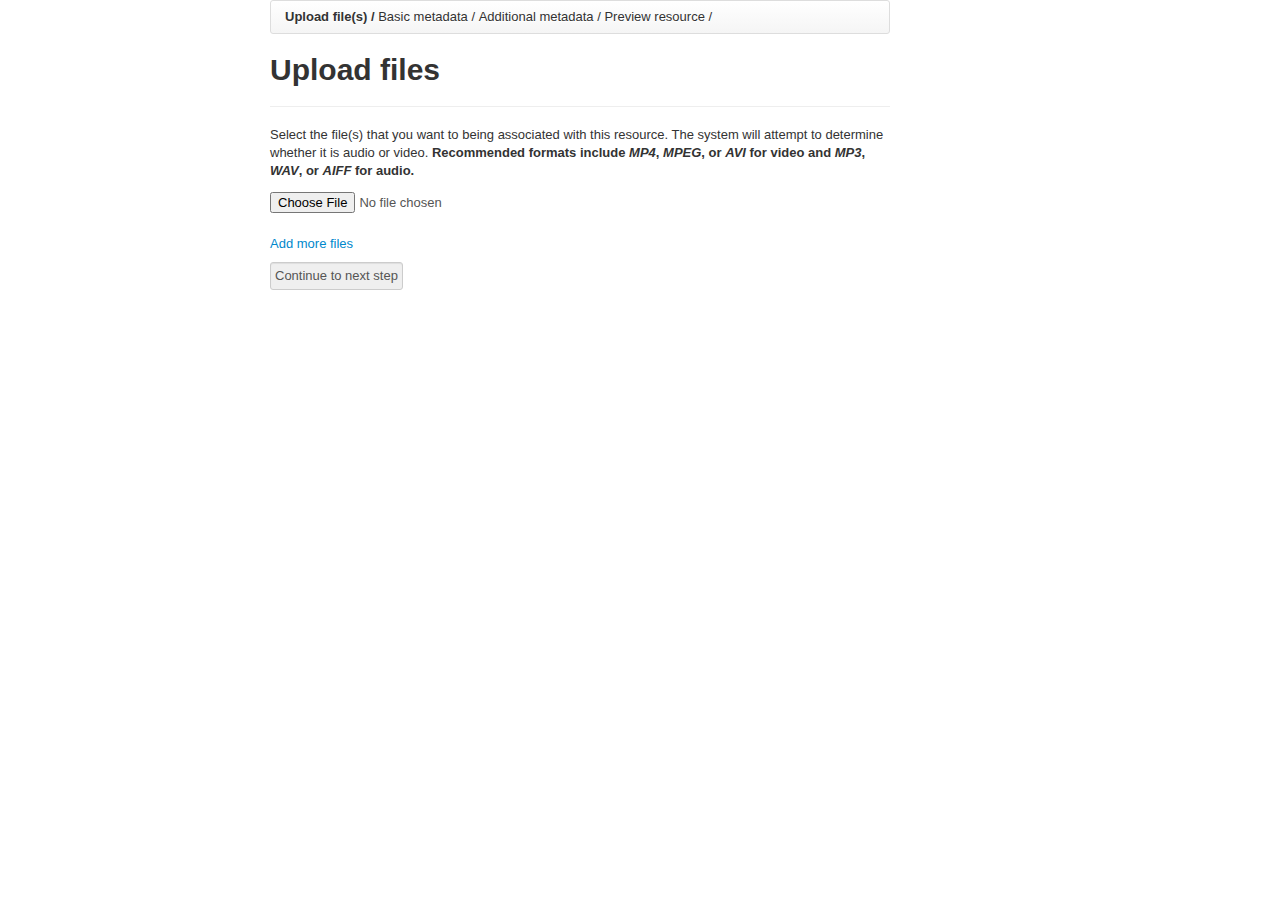
<file: template-upload.html>
<!-- This is a template for the file upload process that depends on Javascript to
  add additional fields. If this is possible the next progressive enhancement is to
  use jQuery to convert the input into a drag and drop field that automatically
  begins the upload process. 
  
  Check with Phuong at some point to get an idea of just how complex this might
  be to implement
-->
<!DOCTYPE html>

<html lang="en">
  <head>
    <meta charset="utf-8" />
    <title>R0 Ingest Workflow (static prototype)</title>
    <link rel="stylesheet" href="styles/bootstrap.css" type="text/css"  />
    <style>
      .breadcrumb li:after {
        content: ' /';
      }
      
      .breadcrumb li:after:last-child {
        content: '';
      }
      
      .breadcrumb li.current {
        font-weight: bold;
      }
    </style>
  </head>
  
  <body class="container">
    <div class="row offset1 span8">
      <div class="wizard-progress">
        <ul class="breadcrumb">
          <li class="current"
          >Upload file(s)</li>
          <li>Basic metadata</li>
          <li>Additional metadata</li>
          <li>Preview resource</li>
        </ul>
      </div>
      
      <h1>Upload files</h1>
      <hr />
      <p>Select the file(s) that you want to being associated with this resource. The system will attempt to determine whether it is audio or video. <strong>Recommended formats include <em>MP4</em>, <em>MPEG</em>, or <em>AVI</em> for video and <em>MP3</em>, <em>WAV</em>, or <em>AIFF</em> for audio.</strong></p>
        <form action="basic-video-metadata.html" method="POST" name="file_upload_form" class="form-vertical">
          <fieldset id="file_container">
            <div class="control-group" id="file_field_0">
              <input type="file" name="file_upload[]"></input>
            </div>
          </fieldset>
          <div class="control-group">
            <a href="#" class="add_files">Add more files</a>
          </div>
          <div class="control-group">
            <input type="submit" value="Continue to next step"></input>
          </div>     
      </form>
   </div>
   <div class="row span3" id="buffer">
     <!-- Push the content away from the right margin -->
   </div>

    <!-- Le javascript
    ================================================== -->
    <!-- Placed at the end of the document so the pages load faster -->
    <script src="http://code.jquery.com/jquery-1.7.2.min.js"></script>
    <script src="scripts/bootstrap-transition.js"></script>
    <script src="scripts/bootstrap-alert.js"></script>
    <script src="scripts/bootstrap-modal.js"></script>
    <script src="scripts/bootstrap-dropdown.js"></script>
    <script src="scripts/bootstrap-tab.js"></script>
    <script src="scripts/bootstrap-tooltip.js"></script>
    <script src="scripts/bootstrap-popover.js"></script>
    <script src="scripts/bootstrap-button.js"></script>
    <script src="scripts/bootstrap-typeahead.js"></script>
    
    <script>
      file_counter = 0;
      function cloneFileField() {
        file_counter++;
        element_id = "file_upload_" + file_counter;
        $('#file_field_0').clone().attr('id', element_id).appendTo('#file_container');
      }
      
      $(function() {
        $(".add_files").click(function() { cloneFileField(); });
      });
    </script>
  </body>
</html>
</file>
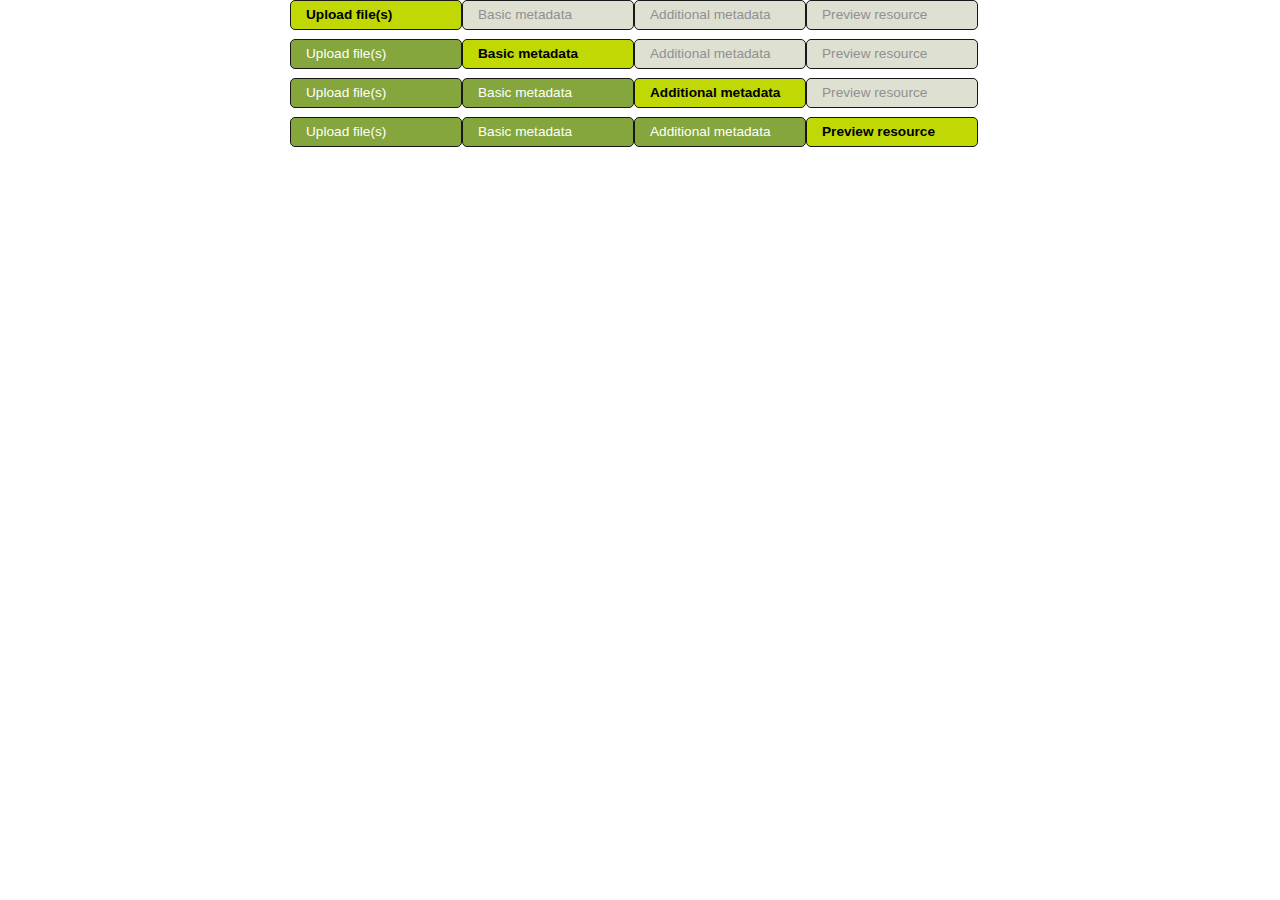
<file: wizard-navigation.html>
<!-- 
  This iteration is a basic Javascript free file upload form that uses server
  side validation to make sure that the single file which was uploaded is a 
  video, audio, or unknown item.
  
  For more information see the workflow documentation.
-->
<!DOCTYPE html>

<html lang="en">
  <head>
    <meta charset="utf-8" />
    <title>R0 Ingest Workflow (static prototype)</title>
    <link rel="stylesheet" href="styles/bootstrap.css" type="text/css"  />
    <link rel="stylesheet" href="styles/custom.css" type="text/css"  />
  </head>
  
  <body class="container">
    <div class="row offset1 span8">
      <div class="wizard row span10">
        <ul class="span10">
          <li class="current span2">Upload file(s)</li>
          <li class="span2">Basic metadata</li>
          <li class="span2">Additional metadata</li>
          <li class="span2">Preview resource</li>
        </ul>
      </div>
    </div>

    <div class="row offset1 span8">
      <div class="wizard row span10">
        <ul class="span10">
          <li class="previous span2">Upload file(s)</li>
          <li class="current span2">Basic metadata</li>
          <li class="span2">Additional metadata</li>
          <li class="span2">Preview resource</li>
        </ul>
      </div>
    </div>

    <div class="row offset1 span8">
      <div class="wizard row span10">
        <ul class="span10">
          <li class="previous span2">Upload file(s)</li>
          <li class="previous span2">Basic metadata</li>
          <li class="current span2">Additional metadata</li>
          <li class="span2">Preview resource</li>
        </ul>
      </div>
    </div>

    <div class="row offset1 span8">
      <div class="wizard row span10">
        <ul class="span10">
          <li class="previous span2">Upload file(s)</li>
          <li class="previous span2">Basic metadata</li>
          <li class="previous span2">Additional metadata</li>
          <li class="current span2">Preview resource</li>
        </ul>
      </div>
    </div>

    <!-- Le javascript
    ================================================== -->
    <!-- Placed at the end of the document so the pages load faster -->
    <script src="http://code.jquery.com/jquery-1.7.2.min.js"></script>
    <script src="scripts/bootstrap-transition.js"></script>
    <script src="scripts/bootstrap-alert.js"></script>
    <script src="scripts/bootstrap-modal.js"></script>
    <script src="scripts/bootstrap-dropdown.js"></script>
    <script src="scripts/bootstrap-tab.js"></script>
    <script src="scripts/bootstrap-tooltip.js"></script>
    <script src="scripts/bootstrap-popover.js"></script>
    <script src="scripts/bootstrap-button.js"></script>
    <script src="scripts/bootstrap-typeahead.js"></script>
    
  </body>
</html>
</file>
<file: styles/custom.css>
.wizard {
  font-size: 105%;
}

.wizard ul {
  list-style-type: none;
  margin-left: 0;
  padding-left: 0;
}

/* Set the default status so that previous links are a darker color than the
   currently active link */
.wizard li {
  background: rgb(222, 225, 210);
  color: rgb(144, 144, 144);

  padding: 5px 15px;
  margin-left: 0;
  
  border: 1px rgb(24, 24, 24) solid;
  border-radius: 5px;
}

/* Next brighten the active link and set it off in bold type */
.wizard li.current {
  color: rgb(0, 0, 0);
  font-weight: bold;
  background: rgb(192, 217, 4);
}

/* Finally use the spiffy ~ operator to pull in all of the previous li items. This
   only works in modern browsers that support CSS3 so for fallback we still need to
   provide a class as well 
   
   Some day this declaration will work though
   
   .wizard li.current ~ li,
   */
.wizard li.previous
 {
  color: rgb(255, 255, 255);
  background: rgb(132, 166, 60);
}
</file>
